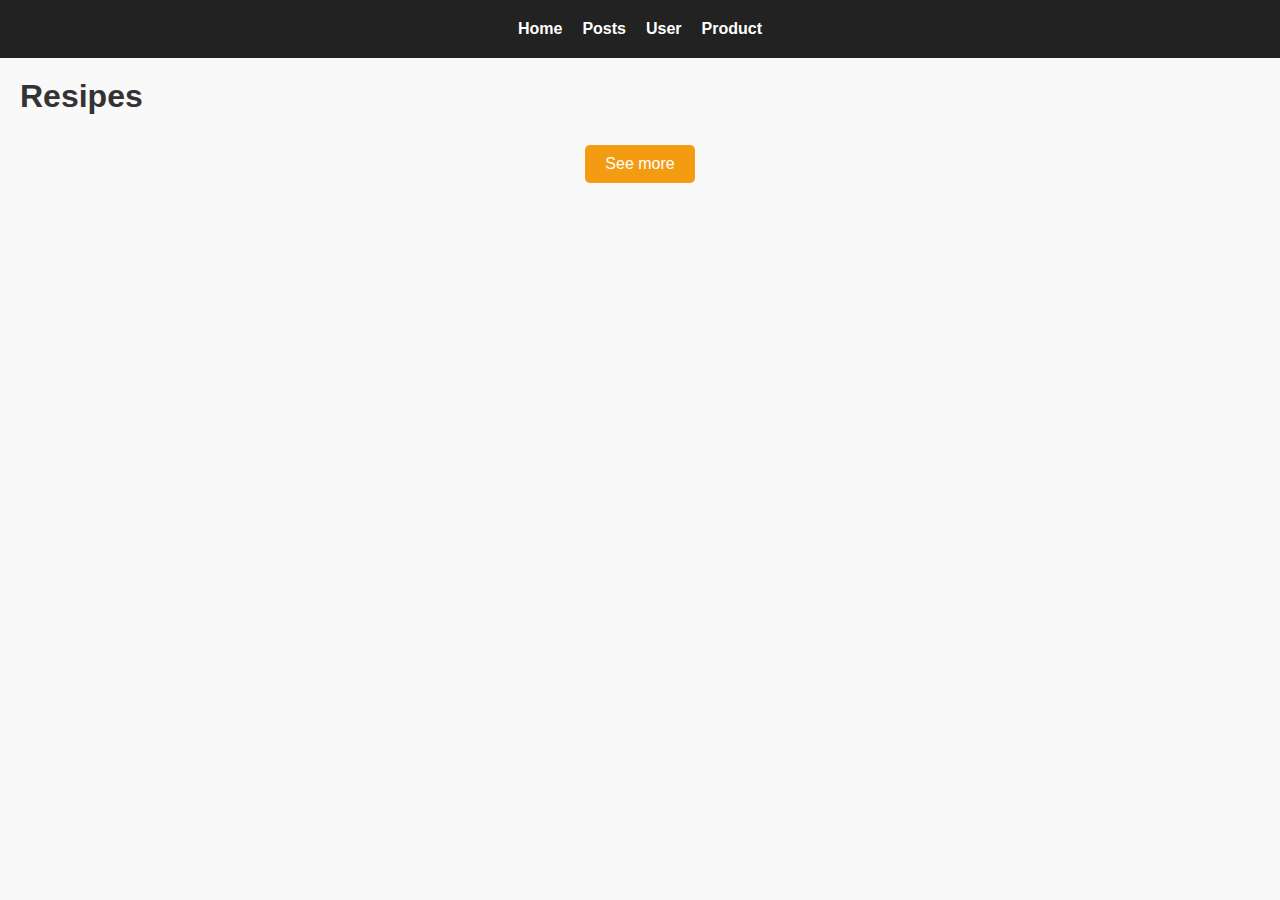
<file: index.html>
<!DOCTYPE html>
<html lang="en">
<head>
    <meta charset="UTF-8">
    <meta name="viewport" content="width=device-width, initial-scale=1.0">
    <title>Document</title>
    <link rel="stylesheet" href="../css/index.css">
</head>
<body>
    <header>
        <a href="#">Home</a>
        <a href="./page/post.html">Posts</a>
        <a href="./page/user.html">User</a>
        <a href="./page/product.html">Product</a>
    </header>

    <div class="container">
        <h1 class="title">Resipes</h1>

        <div class="wrapper">
        </div>

        <div class="loading">
            <div class="loader"></div> 
        </div>

        <div class="btn">
            <button>See more</button>
        </div>
    </div>

    <script src="../js/index.js"></script>
</body>
</html>
</file>
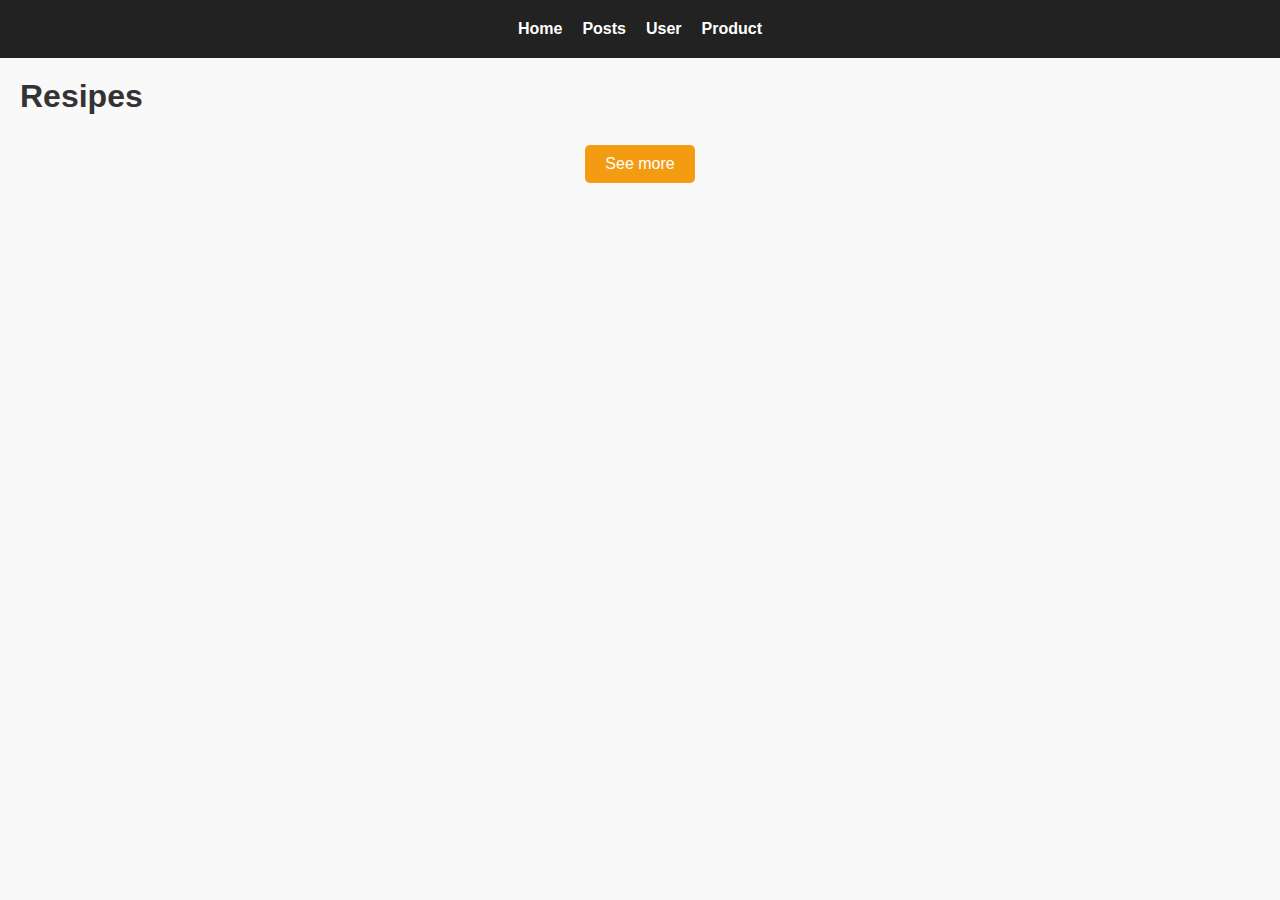
<file: page/index.html>
<!DOCTYPE html>
<html lang="en">
<head>
    <meta charset="UTF-8">
    <meta name="viewport" content="width=device-width, initial-scale=1.0">
    <title>Document</title>
    <link rel="stylesheet" href="../css/index.css">
</head>
<body>
    <header>
        <a href="#">Home</a>
        <a href="./post.html">Posts</a>
        <a href="./user.html">User</a>
        <a href="./product.html">Product</a>
    </header>

    <div class="container">
        <h1 class="title">Resipes</h1>

        <div class="wrapper">
        </div>

        <div class="loading">
            <div class="loader"></div> 
        </div>

        <div class="btn">
            <button>See more</button>
        </div>
    </div>

    <script src="../js/index.js"></script>
</body>
</html>
</file>
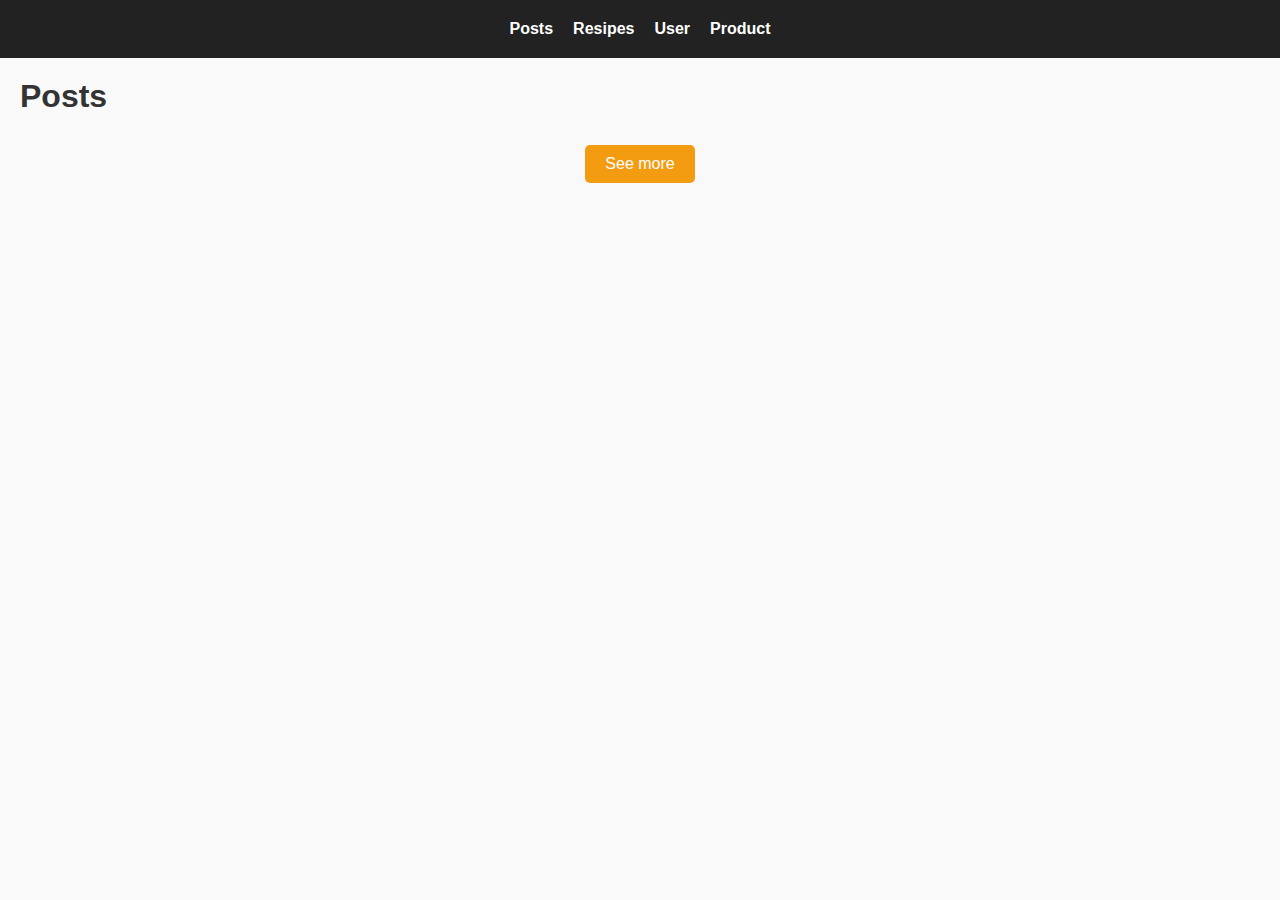
<file: page/post.html>
<!DOCTYPE html>
<html lang="en">
<head>
    <meta charset="UTF-8">
    <meta name="viewport" content="width=device-width, initial-scale=1.0">
    <title>Document</title>
    <link rel="stylesheet" href="../css/post.css">
</head>
<body>
     <header>
        <a href="#">Posts</a>
        <a href="../index.html">Resipes</a>
        <a href="./user.html">User</a>
        <a href="./product.html">Product</a>
    </header>

    <div class="container">
        <h1 class="title">Posts</h1>

        <div class="wrapper">
        </div>

        <div class="loading">
            <div class="loader"></div> 
        </div>

        <div class="btn">
            <button>See more</button>
        </div>
    </div>

    <script src="../js/post.js"></script>
</body>
</html>
</file>
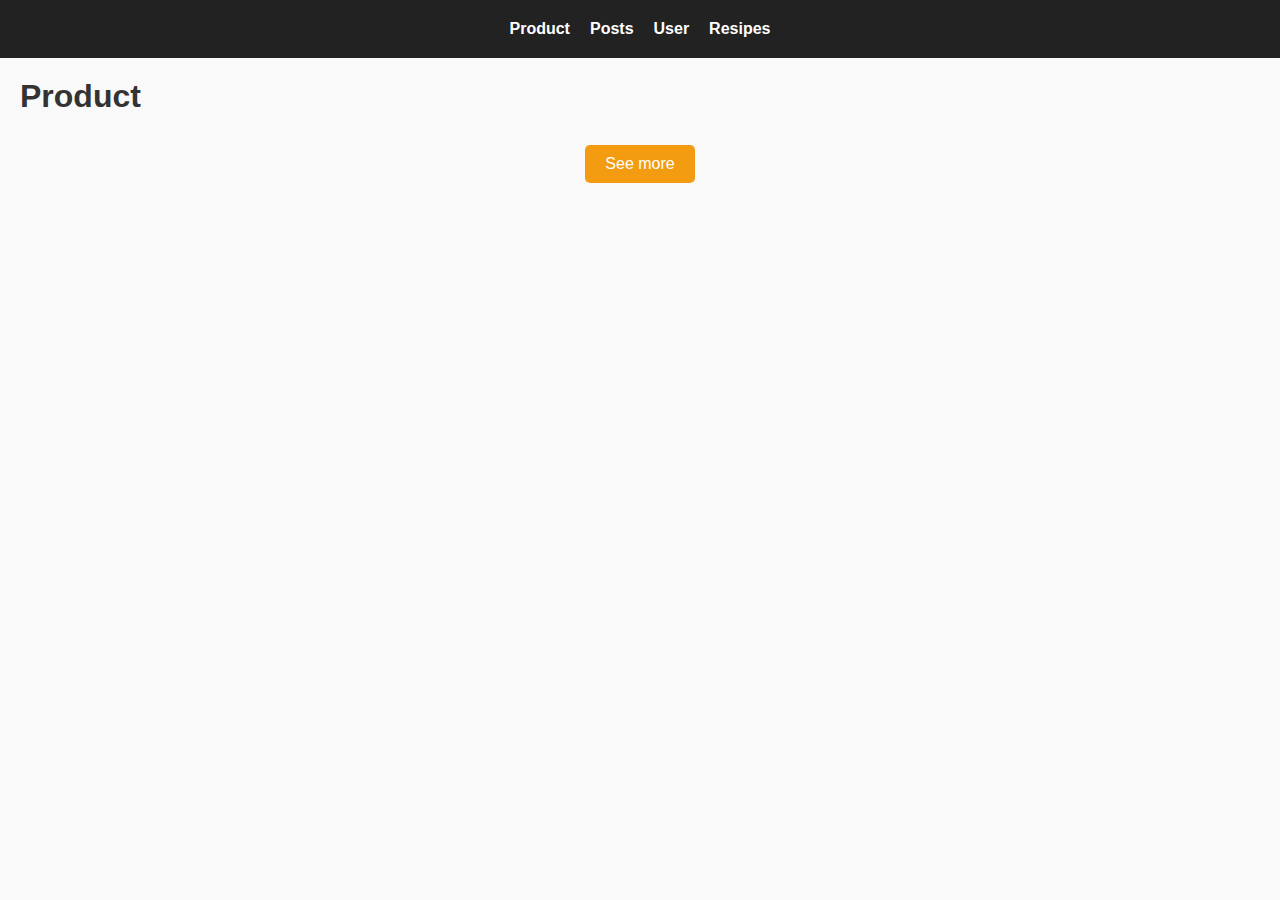
<file: page/product.html>
<!DOCTYPE html>
<html lang="en">
<head>
    <meta charset="UTF-8">
    <meta name="viewport" content="width=device-width, initial-scale=1.0">
    <title>Document</title>
    <link rel="stylesheet" href="../css/product.css">
</head>
<body>
   <header>
        <a href="#">Product</a>
        <a href="./post.html">Posts</a>
        <a href="./user.html">User</a>
        <a href="./index.html">Resipes</a>
    </header>

    <div class="container">
        <h1 class="title">Product</h1>

        <div class="wrapper">
        </div>

        <div class="loading">
            <div class="loader"></div> 
        </div>

        <div class="btn">
            <button>See more</button>
        </div>
    </div>

    <script src="../js/product.js"></script>
</body>
</body>
</html>
</file>
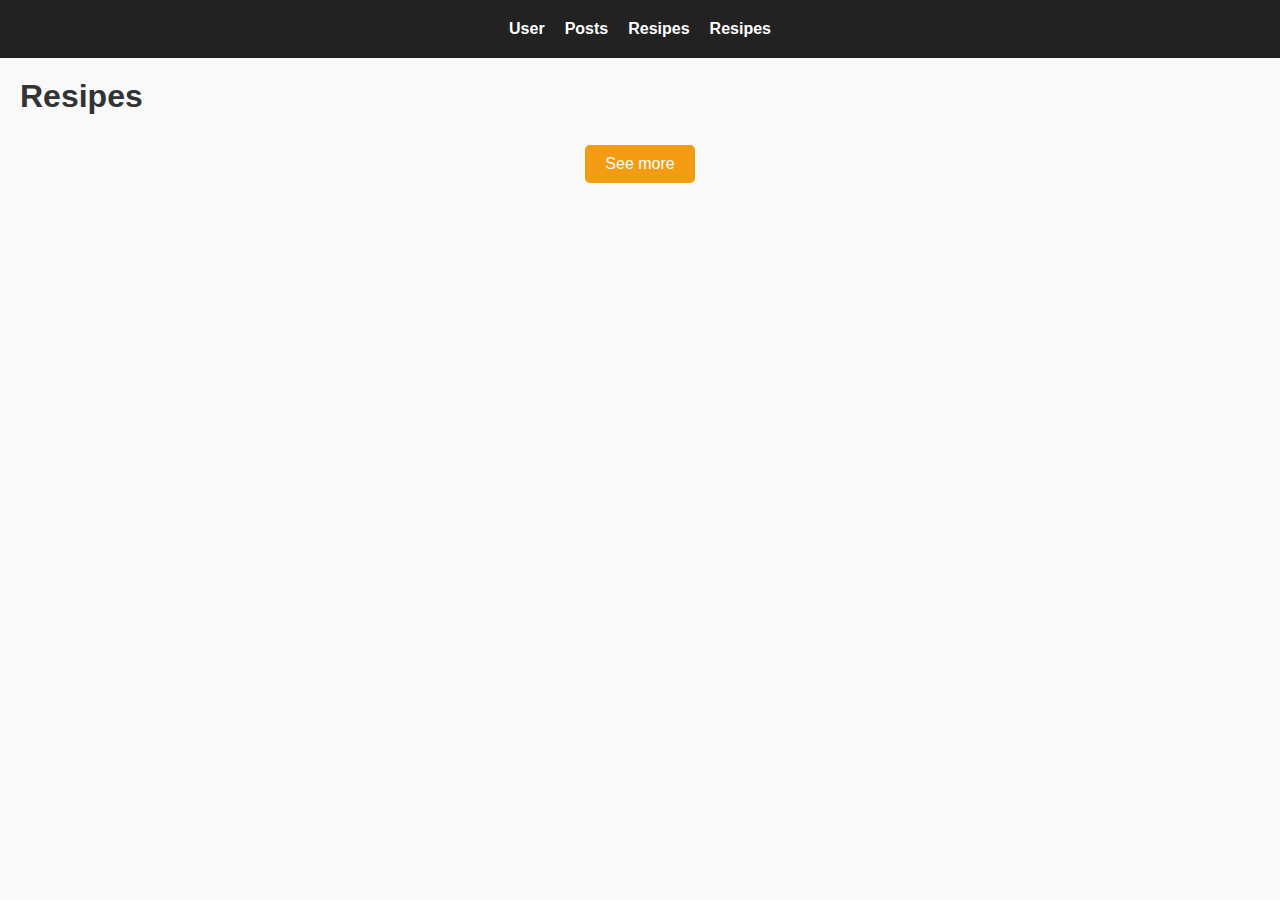
<file: page/user.html>
<!DOCTYPE html>
<html lang="en">
<head>
    <meta charset="UTF-8">
    <meta name="viewport" content="width=device-width, initial-scale=1.0">
    <title>Document</title>
    <link rel="stylesheet" href="../css/user.css">
</head>
<body>
   <header>
        <a href="#">User</a>
        <a href="./post.html">Posts</a>
        <a href="../index.html">Resipes</a>
        <a href="../index.html">Resipes</a>
    </header>

    <div class="container">
        <h1 class="title">Resipes</h1>

        <div class="wrapper">
        </div>

        <div class="loading">
            <div class="loader"></div> 
        </div>

        <div class="btn">
            <button>See more</button>
        </div>
    </div>

    <script src="../js/user.js"></script>
</body>
</html>
</file>
<file: css/index.css>
* {
    margin: 0;
    padding: 0;
    box-sizing: border-box;
}

body {
    font-family: Arial, sans-serif;
    background-color: #f9f9f9;
    color: #333;
}

header {
    display: flex;
    justify-content: center;
    gap: 20px;
    padding: 20px;
    background-color: #222;
    position: sticky;
    top: 0;
    z-index: 1000;
}

header a {
    color: white;
    text-decoration: none;
    font-weight: bold;
    transition: 0.3s;
}

header a:hover {
    color: #f39c12;
}

.container {
    max-width: 1280px;
    width: 100%;
    margin: 0 auto;
    padding: 20px;
}

.wrapper {
    display: grid;
    grid-template-columns: repeat(4, 1fr);
    gap: 16px;
}

.card {
    background-color: white;
    padding: 12px;
    border: 1px solid #ddd;
    border-radius: 8px;
    box-shadow: 0 2px 10px rgba(0,0,0,0.05);
    transition: transform 0.2s;
}



.card img {
    width: 100%;
    height: 250px;
    object-fit: cover;
    border-radius: 6px;
}

.loading {
    display: flex;
    justify-content: center;
    padding: 20px 0;
}

.loader {
    width: 60px;
    aspect-ratio: 2;
    --_g: no-repeat radial-gradient(circle closest-side, #000 90%, #0000);
    background: 
        var(--_g) 0%   50%,
        var(--_g) 50%  50%,
        var(--_g) 100% 50%;
    background-size: calc(100%/3) 50%;
    animation: l3 1s infinite linear;
}

@keyframes l3 {
    20% { background-position: 0%   0%, 50%  50%,100%  50% }
    40% { background-position: 0% 100%, 50%   0%,100%  50% }
    60% { background-position: 0%  50%, 50% 100%,100%   0% }
    80% { background-position: 0%  50%, 50%  50%,100% 100% }
}

.btn {
    text-align: center;
    margin: 30px 0;
}

.btn button {
    padding: 10px 20px;
    background-color: #f39c12;
    color: white;
    border: none;
    border-radius: 5px;
    font-size: 16px;
    cursor: pointer;
    transition: background-color 0.3s;
}

.btn button:hover {
    background-color: #d35400;
}


@media (max-width: 992px) {
    .wrapper {
        grid-template-columns: repeat(2, 1fr);
    }
}

@media (max-width: 576px) {
    .wrapper {
        grid-template-columns: 1fr;
    }

    header {
        flex-direction: column;
        align-items: center;
    }

    header a {
        padding: 10px 0;
    }

    .card img {
        height: 200px;
    }
}
</file>
<file: css/post.css>
* {
    margin: 0;
    padding: 0;
    box-sizing: border-box;
}

body {
    font-family: Arial, sans-serif;
    background-color: #f9f9f9;
    color: #333;
}

header {
    display: flex;
    justify-content: center;
    gap: 20px;
    padding: 20px;
    background-color: #222;
    position: sticky;
    top: 0;
    z-index: 1000;
}

header a {
    color: white;
    text-decoration: none;
    font-weight: bold;
    transition: 0.3s;
}

header a:hover {
    color: #f39c12;
}

.container {
    max-width: 1280px;
    width: 100%;
    margin: 0 auto;
    padding: 20px;
}

.wrapper {
    display: grid;
    grid-template-columns: repeat(4, 1fr);
    gap: 16px;
}

.card {
    background-color: white;
    padding: 12px;
    border: 1px solid #ddd;
    border-radius: 8px;
    box-shadow: 0 2px 10px rgba(0,0,0,0.05);
    transition: transform 0.2s;
}



.card img {
    width: 100%;
    height: 250px;
    object-fit: cover;
    border-radius: 6px;
}

.loading {
    display: flex;
    justify-content: center;
    padding: 20px 0;
}

.loader {
    width: 60px;
    aspect-ratio: 2;
    --_g: no-repeat radial-gradient(circle closest-side, #000 90%, #0000);
    background: 
        var(--_g) 0%   50%,
        var(--_g) 50%  50%,
        var(--_g) 100% 50%;
    background-size: calc(100%/3) 50%;
    animation: l3 1s infinite linear;
}

@keyframes l3 {
    20% { background-position: 0%   0%, 50%  50%,100%  50% }
    40% { background-position: 0% 100%, 50%   0%,100%  50% }
    60% { background-position: 0%  50%, 50% 100%,100%   0% }
    80% { background-position: 0%  50%, 50%  50%,100% 100% }
}

.btn {
    text-align: center;
    margin: 30px 0;
}

.btn button {
    padding: 10px 20px;
    background-color: #f39c12;
    color: white;
    border: none;
    border-radius: 5px;
    font-size: 16px;
    cursor: pointer;
    transition: background-color 0.3s;
}

.btn button:hover {
    background-color: #d35400;
}


@media (max-width: 992px) {
    .wrapper {
        grid-template-columns: repeat(2, 1fr);
    }
}

@media (max-width: 576px) {
    .wrapper {
        grid-template-columns: 1fr;
    }

    header {
        flex-direction: column;
        align-items: center;
    }

    header a {
        padding: 10px 0;
    }

    .card img {
        height: 200px;
    }
}
</file>
<file: css/product.css>
* {
    margin: 0;
    padding: 0;
    box-sizing: border-box;
}

body {
    font-family: Arial, sans-serif;
    background-color: #f9f9f9;
    color: #333;
}

header {
    display: flex;
    justify-content: center;
    gap: 20px;
    padding: 20px;
    background-color: #222;
    position: sticky;
    top: 0;
    z-index: 1000;
}

header a {
    color: white;
    text-decoration: none;
    font-weight: bold;
    transition: 0.3s;
}

header a:hover {
    color: #f39c12;
}

.container {
    max-width: 1280px;
    width: 100%;
    margin: 0 auto;
    padding: 20px;
}

.wrapper {
    display: grid;
    grid-template-columns: repeat(4, 1fr);
    gap: 16px;
}

.card {
    background-color: white;
    padding: 12px;
    border: 1px solid #ddd;
    border-radius: 8px;
    box-shadow: 0 2px 10px rgba(0,0,0,0.05);
    transition: transform 0.2s;
}



.card img {
    width: 100%;
    height: 250px;
    object-fit: cover;
    border-radius: 6px;
}

.loading {
    display: flex;
    justify-content: center;
    padding: 20px 0;
}

.loader {
    width: 60px;
    aspect-ratio: 2;
    --_g: no-repeat radial-gradient(circle closest-side, #000 90%, #0000);
    background: 
        var(--_g) 0%   50%,
        var(--_g) 50%  50%,
        var(--_g) 100% 50%;
    background-size: calc(100%/3) 50%;
    animation: l3 1s infinite linear;
}

@keyframes l3 {
    20% { background-position: 0%   0%, 50%  50%,100%  50% }
    40% { background-position: 0% 100%, 50%   0%,100%  50% }
    60% { background-position: 0%  50%, 50% 100%,100%   0% }
    80% { background-position: 0%  50%, 50%  50%,100% 100% }
}

.btn {
    text-align: center;
    margin: 30px 0;
}

.btn button {
    padding: 10px 20px;
    background-color: #f39c12;
    color: white;
    border: none;
    border-radius: 5px;
    font-size: 16px;
    cursor: pointer;
    transition: background-color 0.3s;
}

.btn button:hover {
    background-color: #d35400;
}


@media (max-width: 992px) {
    .wrapper {
        grid-template-columns: repeat(2, 1fr);
    }
}

@media (max-width: 576px) {
    .wrapper {
        grid-template-columns: 1fr;
    }

    header {
        flex-direction: column;
        align-items: center;
    }

    header a {
        padding: 10px 0;
    }

    .card img {
        height: 200px;
    }
}
</file>
<file: css/user.css>
* {
    margin: 0;
    padding: 0;
    box-sizing: border-box;
}

body {
    font-family: Arial, sans-serif;
    background-color: #f9f9f9;
    color: #333;
}

header {
    display: flex;
    justify-content: center;
    gap: 20px;
    padding: 20px;
    background-color: #222;
    position: sticky;
    top: 0;
    z-index: 1000;
}

header a {
    color: white;
    text-decoration: none;
    font-weight: bold;
    transition: 0.3s;
}

header a:hover {
    color: #f39c12;
}

.container {
    max-width: 1280px;
    width: 100%;
    margin: 0 auto;
    padding: 20px;
}

.wrapper {
    display: grid;
    grid-template-columns: repeat(4, 1fr);
    gap: 16px;
}

.card {
    background-color: white;
    padding: 12px;
    border: 1px solid #ddd;
    border-radius: 8px;
    box-shadow: 0 2px 10px rgba(0,0,0,0.05);
    transition: transform 0.2s;
}



.card img {
    width: 100%;
    height: 250px;
    object-fit: cover;
    border-radius: 6px;
}

.loading {
    display: flex;
    justify-content: center;
    padding: 20px 0;
}

.loader {
    width: 60px;
    aspect-ratio: 2;
    --_g: no-repeat radial-gradient(circle closest-side, #000 90%, #0000);
    background: 
        var(--_g) 0%   50%,
        var(--_g) 50%  50%,
        var(--_g) 100% 50%;
    background-size: calc(100%/3) 50%;
    animation: l3 1s infinite linear;
}

@keyframes l3 {
    20% { background-position: 0%   0%, 50%  50%,100%  50% }
    40% { background-position: 0% 100%, 50%   0%,100%  50% }
    60% { background-position: 0%  50%, 50% 100%,100%   0% }
    80% { background-position: 0%  50%, 50%  50%,100% 100% }
}

.btn {
    text-align: center;
    margin: 30px 0;
}

.btn button {
    padding: 10px 20px;
    background-color: #f39c12;
    color: white;
    border: none;
    border-radius: 5px;
    font-size: 16px;
    cursor: pointer;
    transition: background-color 0.3s;
}

.btn button:hover {
    background-color: #d35400;
}


@media (max-width: 992px) {
    .wrapper {
        grid-template-columns: repeat(2, 1fr);
    }
}

@media (max-width: 576px) {
    .wrapper {
        grid-template-columns: 1fr;
    }

    header {
        flex-direction: column;
        align-items: center;
    }

    header a {
        padding: 10px 0;
    }

    .card img {
        height: 200px;
    }
}
</file>
